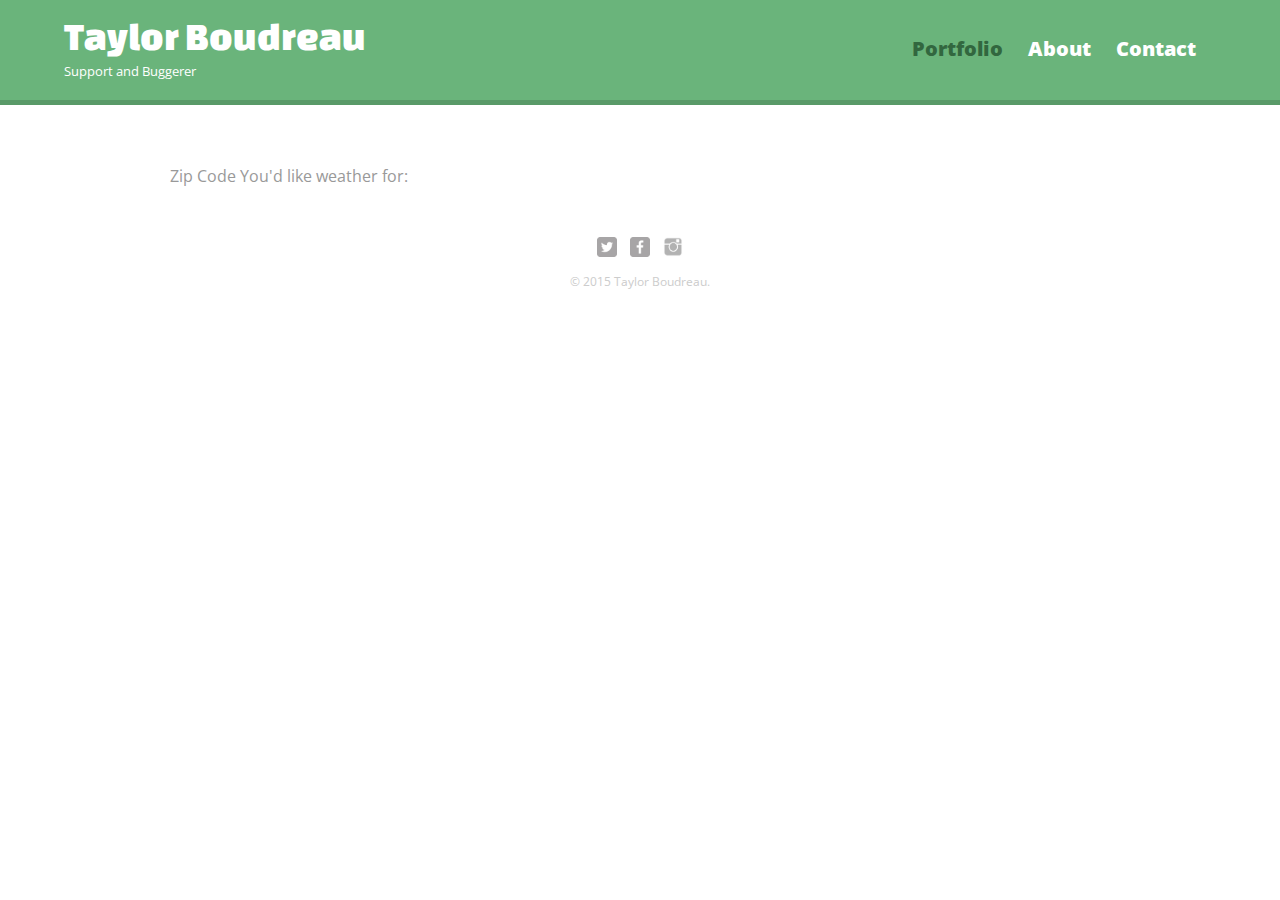
<file: index.html>
<!DOCTYPE html>
<html lang="en-US">
  <head>
    <meta charset="utf-8">
    <title>Taylor Boudreau | Supporter of Things</title>
    <link rel="stylesheet" href="www/css/normalize.css">
    <link href='http://fonts.googleapis.com/css?family=Open+Sans:400italic,700italic,800italic,400,700|Changa+One' rel='stylesheet' type='text/css'>
    <link rel="stylesheet" href="www/css/main.css">
    <link rel="stylesheet" href="www/css/responsive.css">
    <meta name="viewport" content="width=device-width, initial-scale=1.0">
    <script src="https://code.jquery.com/jquery-1.10.2.js"></script>
  </head>
  <body>
    <header>
      <a href="index.html" id="logo">
        <h1>Taylor Boudreau</h1>
        <h2>Support and Buggerer</h2>
      </a>
      <nav>
        <ul>
          <li><a href="index.html" class="selected">Portfolio</a></li>
          <li><a href="www/about.html">About</a></li>
          <li><a href="www/contact.html">Contact</a></li>
        </ul>
      </nav>
    </header>
    <div id="wrapper">
      <section>
        <form>
          Zip Code You'd like weather for:<br>
        </form>
      </section>
      <footer>
        <a href="https://twitter.com/T_Boudreau"><img src="www/img/twitter-wrap.png" alt="Twitter Logo"  class="social-icon"></a>
        <a href="https://www.facebook.com/taylor.boudreau.581"><img src="www/img/facebook-wrap.png" alt="Facebook Logo" class="social-icon"></a>
        <a href="https://instagram.com/t_boudreau"><img src="www/img/instagram-wrap.jpg" alt="Instagram Logo" class="social-icon"></a>
        <p>&copy; 2015 Taylor Boudreau.</p>
      </footer>
    </div>  
   </body>
</html>
</file>
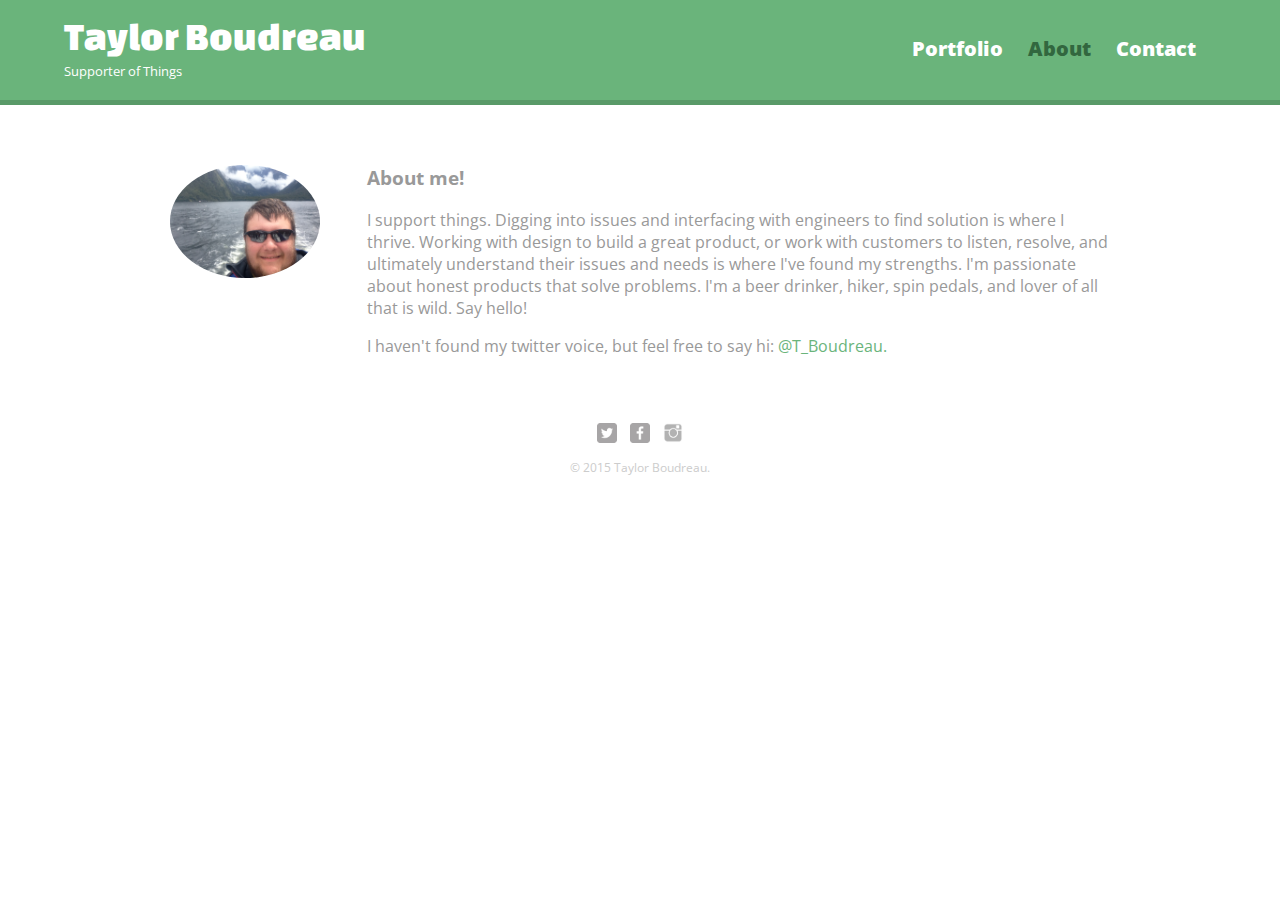
<file: www/about.html>
<!DOCTYPE html>
<html>
  <head>
    <meta charset="utf-8">
    <title>Taylor Boudreau | Supporter of Things</title>
    <link rel="stylesheet" href="css/normalize.css">
    <link href='http://fonts.googleapis.com/css?family=Open+Sans:400italic,700italic,800italic,400,700|Changa+One' rel='stylesheet' type='text/css'>
    <link rel="stylesheet" href="css/main.css">
    <link rel="stylesheet" href="css/responsive.css">
    <meta name="viewport" content="width=device-width, initial-scale=1.0">
  </head>
  <body>
    <header>
      <a href="../index.html" id="logo">
        <h1>Taylor Boudreau</h1>
        <h2>Supporter of Things</h2>
      </a>
      <nav>
        <ul>
          <li><a href="../index.html" >Portfolio</a></li>
          <li><a href="about.html"class="selected">About</a></li>
          <li><a href="contact.html">Contact</a></li>
        </ul>
      </nav>
    </header>
    <div id="wrapper">
      <section>
        <img src="img/New Zealand 1354.JPG" alt="Photograph of Taylor Boudreau" class="profile-photo">
        <h3>About me!</h3>
        <p>I support things. Digging into issues and interfacing with engineers to find solution is where I thrive. Working with design to build a great product, or work with customers to listen, resolve, and ultimately understand their issues and needs is where I've found my strengths. I'm passionate about honest products that solve problems. I'm a beer drinker, hiker, spin pedals, and lover of all that is wild. Say hello!</p>
        <p>I haven't found my twitter voice, but feel free to say hi: <a href="http://twitter.com/T_Boudreau">@T_Boudreau.</a></p>
      </section>
      <footer>
        <a href="https://twitter.com/T_Boudreau"><img src="img/twitter-wrap.png" alt="Twitter Logo"  class="social-icon"></a>
        <a href="https://www.facebook.com/taylor.boudreau.581"><img src="img/facebook-wrap.png" alt="Facebook Logo" class="social-icon"></a>
        <a href="https://instagram.com/t_boudreau"><img src="img/instagram-wrap.jpg" alt="Instagram Logo" class="social-icon"></a>
        <p>&copy; 2015 Taylor Boudreau.</p>
      </footer>
    </div>  
   </body>
</html>
</file>
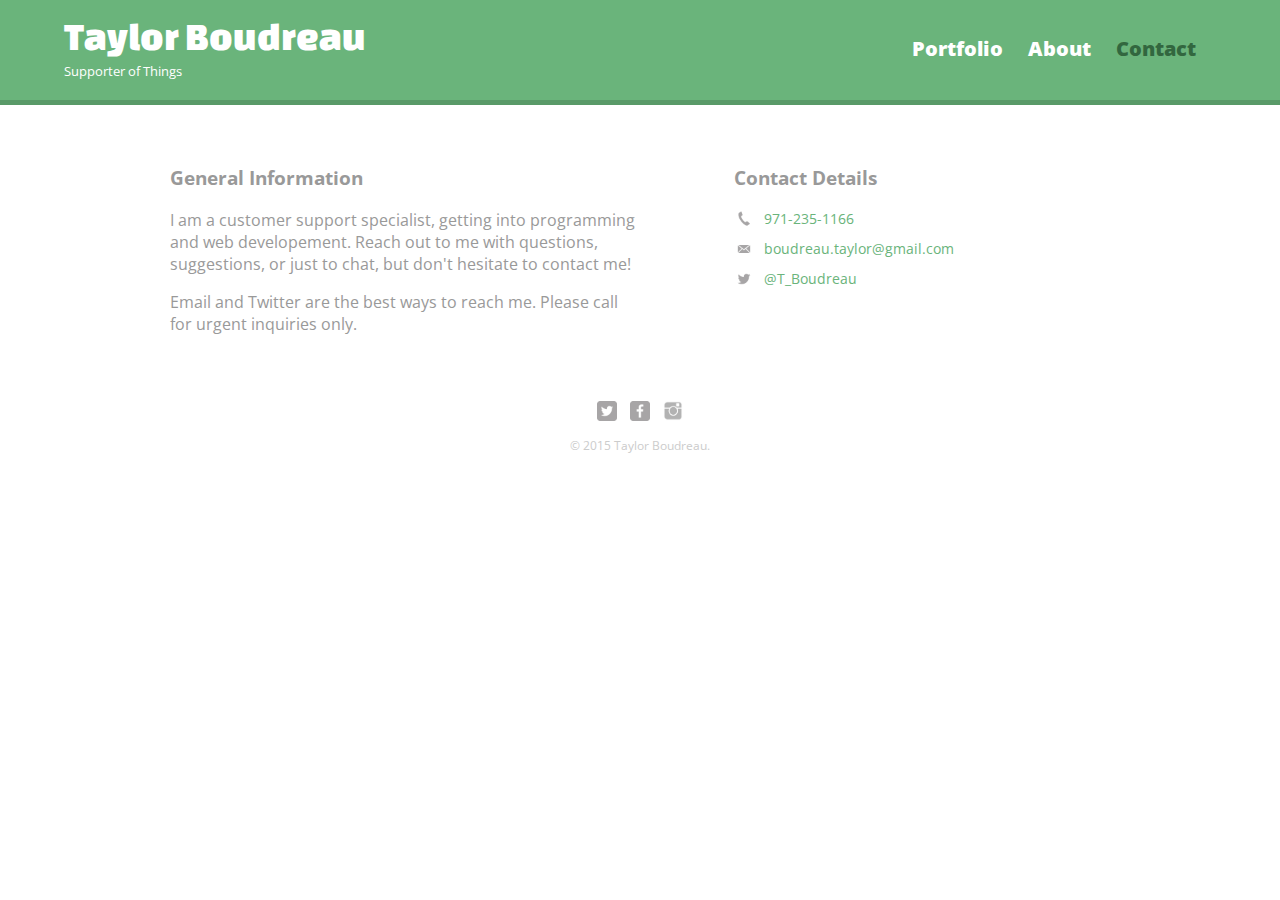
<file: www/contact.html>
<!DOCTYPE html>
<html>
  <head>
    <meta charset="utf-8">
    <title>Taylor Boudreau | Customer Support</title>
    <link rel="stylesheet" href="css/normalize.css">
    <link href='http://fonts.googleapis.com/css?family=Open+Sans:400italic,700italic,800italic,400,700|Changa+One' rel='stylesheet' type='text/css'>
    <link rel="stylesheet" href="css/main.css">
    <link rel="stylesheet" href="css/responsive.css">
    <meta name="viewport" content="width=device-width, initial-scale=1.0">
  </head>
  <body>
    <header>
      <a href="../index.html" id="logo">
        <h1>Taylor Boudreau</h1>
        <h2>Supporter of Things</h2>
      </a>
      <nav>
        <ul>
          <li><a href="../index.html" >Portfolio</a></li>
          <li><a href="about.html">About</a></li>
          <li><a href="contact.html" class="selected">Contact</a></li>
        </ul>
      </nav>
    </header>
    <div id="wrapper">
      <section id="primary">
        <h3>General Information</h3>
        <p>I am a customer support specialist, getting into programming and web developement. Reach out to me with questions, suggestions, or just to chat, but don't hesitate to contact me!</p>
        <p>Email and Twitter are the best ways to reach me. Please call for urgent inquiries only.</p>
      </section>
      <section id="secondary">
        <h3>Contact Details</h3>
        <ul class="contact-info">
          <li class="phone"><a href="tel:971-235-1166">971-235-1166</a></li>
          <li class="mail"><a href="mailto:boudreau.taylor@gmail.com">boudreau.taylor@gmail.com</a></li>
          <li class="twitter"><a href="http://www.twitter.com/intent/tweet?screen_name=T_Boudreau">@T_Boudreau</a></li>
          </ul>
      </section>
      <footer>
        <a href="https://twitter.com/T_Boudreau"><img src="img/twitter-wrap.png" alt="Twitter Logo"  class="social-icon"></a>
        <a href="https://www.facebook.com/taylor.boudreau.581"><img src="img/facebook-wrap.png" alt="Facebook Logo" class="social-icon"></a>
        <a href="https://instagram.com/t_boudreau"><img src="img/instagram-wrap.jpg" alt="Instagram Logo" class="social-icon"></a>
        <p>&copy; 2015 Taylor Boudreau.</p>
      </footer>
    </div>  
   </body>
</html>
</file>
<file: www/css/main.css>
/************************
GENERAL
*************************/

body {
  font-family: 'Open Sans', sans-serif;
}

a {
  text-decoration: none;
}

#wrapper {
  max-width: 940px;
  margin: 0 auto;
  padding: 0 5%;
}

a {
  color: #6ab47b;
}

img {
  max-width: 100%;
  max-height: 100%;
}

h3 {
  margin: 0 0 1em 0;
}


/************************
HEADING
*************************/

header {
  float: left;
  margin: 0 0 30px 0;
  padding: 5px 0 0 0;
  width: 100%;
}

#logo {
  text-align: center;
  margin: 0;
}

h1 {
  font-family: 'Changa One', sans-serif;
  margin: 15px 0;
  font-size: 1.75em;
  font-weight: normal;
  line-height: 0.8em;
}

h2 {
  font-size: 0.75em;
  margin: -5px 0 0;
  font-weight: normal;
}



/************************
NAVIGATION
*************************/

nav {
  text-align: center;
  padding: 10px 0;
  margin: 20px 0 0;
}

nav ul {
  list-style: none;
  margin: 0 10px;
  padding: 0;
}

nav li {
  display: inline-block;
}

nav a {
  font-weight: 800;
  padding: 15px 10px;
}




/************************
FOOTER
*************************/

footer {
  font-size: 0.75em;
  text-align: center;
  clear: both;
  padding-top: 50px;
  color: #ccc;
}

.social-icon {
  width: 20px;
  height: 20px;
  margin: 0 5px;
}


/************************
PAGE: PORTFOLIO
*************************/
 
#gallery {
  margin: 0;
  padding: 0;
  list-style: none;
}

#gallery li {
  float: left;
  width: 45%;
  height: 45%;
  margin: 2.5%;
  background-color: #f5f5f5;
  color: #bdc3c7;
}

#gallery li a p {
  margin: 0;
  padding; 5%;
  font-size; 0.75em;
  color: #bdc3c7;
}


/************************
colors
*************************/

/* green header */
header {
  background: #6ab47b;
  border-color: #599a68:
}

/* healdline color*/
h1, h2 {
  color: #fff;
}

/* nav background on mobile*/
nav {
  background: #599a68;
}

/* nav link*/
nav a, nav a:visited {
  color: #fff;
}
/* selected/hovering nav link */
nav a.selected, nav a:hover {
  color: #32673f;
}
/* site body */
body {
  background-color: #fff;
  color: #999;
}

/* color */
a {
  color: #6ab47b;
}


/*********************
PAGE: ABOUT
**********************/

.profile-photo {
  display: block;
  max-width: 150px;
  margin: 0 auto 30px;
  border-radius: 100%;
}

/*********************
PAGE: CONTACT   
**********************/

.contact-info {
  list-style: none;
  padding: 0;
  margin: 0;
  font-size:0.9em;
}

.contact-info a {
  display: block;
  min-height: 20px;
  background-repeat: no-repeat;
  background-size: 20px 20px;
  padding: 0 0 0 30px;
  margin: 0 0 10px;
}

.contact-info li.phone a {
   background-image: url('../img/phone.png');
}

.contact-info li.mail a {
   background-image: url('../img/mail.png');
}

.contact-info li.twitter a {
   background-image: url('../img/twitter.png');
}
</file>
<file: www/css/responsive.css>
@media screen and (min-width: 480px) {
 
   /************************
  Two Column Layout
  *************************/
  
  #primary {
    width: 50%;
    float: left;
  }
  
  #secondary {
    width: 40%;
    float: right;
  }
  
   /************************
  Page: PORTFOLIO
  *************************/
  
  #gallery li {
    width: 28.3333%;
  }
  
  #gallery li:nth-child(4n) {
    clear: left;
  }
  
  
  /************************
  Page: ABOUT
  *************************/

.profile-photo {
  float: left;
  margin: 0 5% 80px 0;
}
  
  
}

@media screen and (min-width: 660px) {
  
   /************************
  HEADER
  *************************/
  
  nav {
    background: none;
    float: right;
    font-size: 1.25em;
    margin-right: 5%;
    text-align: right;
    width: 45%;
  }
  
  #logo {
    float: left;
    margin-left: 5%;
    text-align: left;
    width: 45%;
  }
  
  h1 {
    font-size: 2.5em;
  }
  
  h2 {
    font-size: 0.825em;
    margin-bottom: 20px;
  }
  
  header {
    border-bottom: 5px solid #599a68;
    margin-bottom: 60px;
  
  }

 
  
}
</file>
